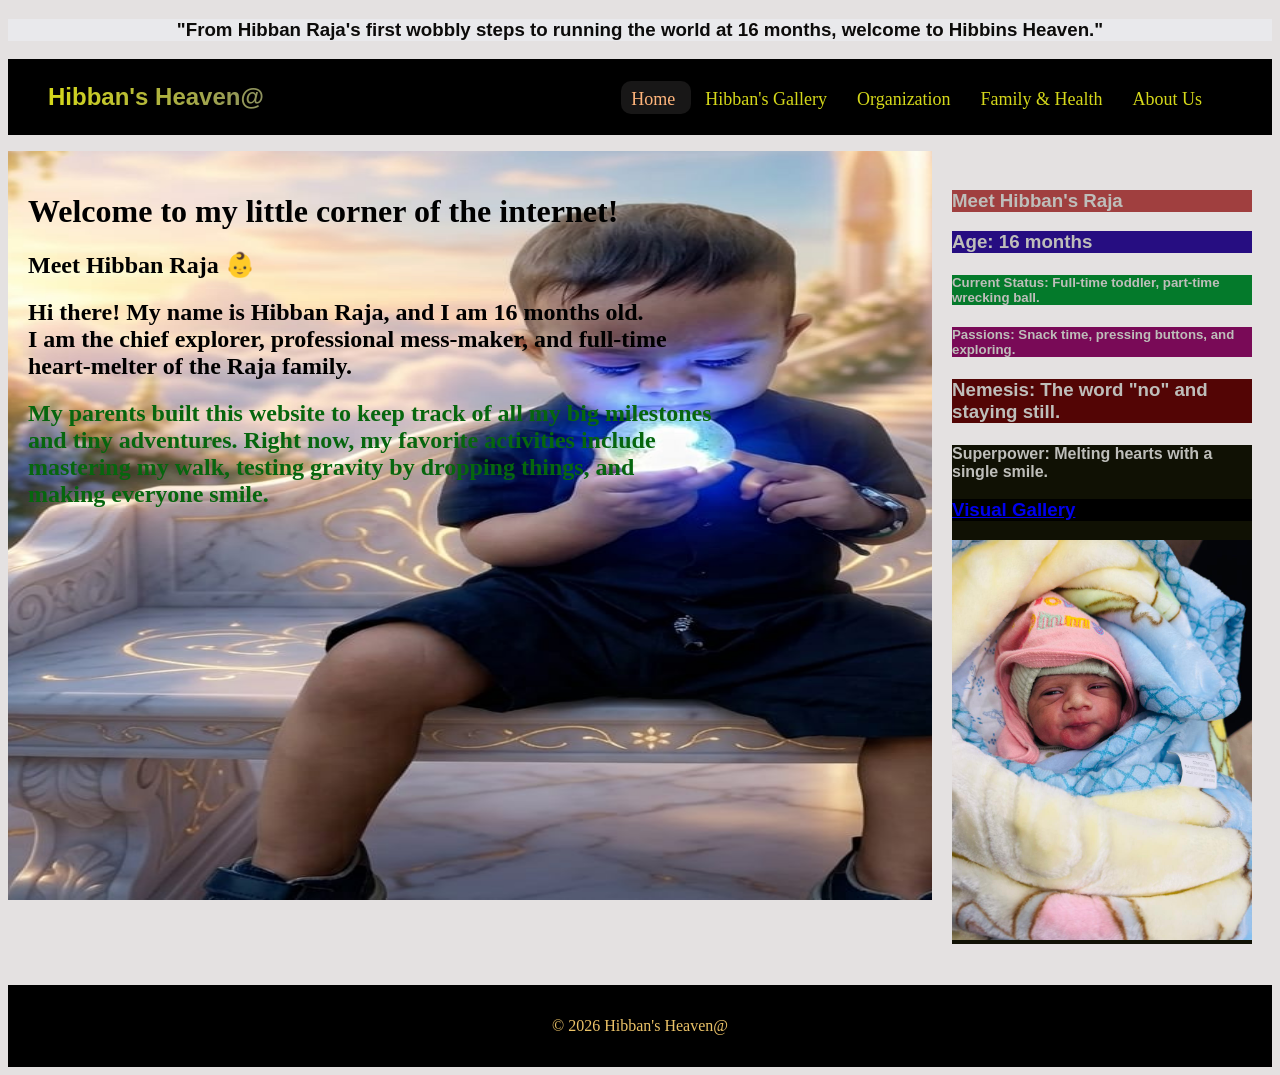
<file: index.html>
<!DOCTYPE html>
<html lang="en">
<head>
    <meta charset="UTF-8">
    <meta name="viewport" content="width=device-width, initial-scale=1.0">
    <title>Hibban's Haven</title>
    <link rel="icon" type="image/x-icon" href="/images/hibbans-logo.png">
 <link rel="stylesheet" href="style.css">
</head>
<style>
div {
  display:inline-block;
}
/* for moving text*/

  .slide-left {
    position: relative;
    animation: moveLeft 15s linear infinite;
    white-space: nowrap;
  }

  @keyframes moveLeft {
    from { left: 100%; } /* Start at the far right */
    to { left: -100%; }   /* End at the far left */
  }
</style>

</style>
<body style="background-color: rgb(228, 225, 225);">
    <header>    <h3 class ="slide-left">"From Hibban Raja's first wobbly steps to running the world at 16 months, welcome to Hibbins Heaven."</h3></header>

    <!-- Navigation Links -->
    <nav class="nav-menu">
        <ul>
       <div><li><h3 class="text-logo">Hibban's Heaven@&nbsp;&nbsp;&nbsp;&nbsp;&nbsp;&nbsp;&nbsp;&nbsp;&nbsp;&nbsp;&nbsp;&nbsp;&nbsp;&nbsp;&nbsp;&nbsp;&nbsp;&nbsp;&nbsp;&nbsp;&nbsp;&nbsp;&nbsp;&nbsp;&nbsp;&nbsp;&nbsp;&nbsp;&nbsp;&nbsp;&nbsp;&nbsp;&nbsp;&nbsp;&nbsp;&nbsp;&nbsp;&nbsp;&nbsp;&nbsp;&nbsp;&nbsp;&nbsp;&nbsp;&nbsp;&nbsp;&nbsp;&nbsp;&nbsp;&nbsp;&nbsp;&nbsp;&nbsp;</h3></li></div>
      <div><li class="li"> <a href="index.html" class="active">Home</a></li>
       <div><li class="li"> <a href="gallery.html" >Hibban's Gallery</a></li></div>
      <div><li class="li"><a href="organization.html">Organization</a></li></div>
      <div><li class="li"><a href="family-health.html">Family & Health</a></li></div>  
      <div><li class="li"><a href="about.html">About Us</a></li></div>  
        </ul>
    </nav>
    </div>
    <div class="container">
        <main>
        <h1>Welcome to my little corner of the internet!</h1>
            <h2>Meet Hibban Raja 👶</h2>
<h2 >Hi there! My name is Hibban Raja, and I am 16 months old.</br>I am the chief explorer, professional mess-maker, and full-time</br> heart-melter of the Raja family.</h2>            
<h2 style="color:rgb(6, 102, 14)">My parents built this website to keep track of all my big milestones</br> and tiny adventures. Right now, my favorite activities include</br> mastering my walk, testing gravity by dropping things, and </br>making everyone smile.</h2>        

        </main>
       <aside>
       <h3 style="background-color: rgb(160, 63, 63)";>Meet Hibban's Raja</h3>
                <h3 style="background-color: rgb(38, 13, 129)";>Age: 16 months</h3>
                <h5 style="background-color: rgb(4, 122, 43)";>Current Status: Full-time toddler, part-time wrecking ball.</h5>
                <h5 style="background-color: rgb(121, 10, 87)";>Passions: Snack time, pressing buttons, and exploring.</h5>
                <h3 style="background-color: rgb(83, 5, 5)";>Nemesis: The word "no" and staying still.</h3>
                <h4 style="background-color: rgb(16, 17, 4)"; >Superpower: Melting hearts with a single smile.</li>
            
            <a href="gallery.html"><h3 style="background-color: black"; >Visual Gallery</h3></a>
            <a href="gallery.html"><img src="./images/baby-born1.jpeg" width="300"></a>
             </aside>
    </div>
    <footer><p>&copy; 2026 Hibban's Heaven@</p></footer>
</body> 
</html>
</file>
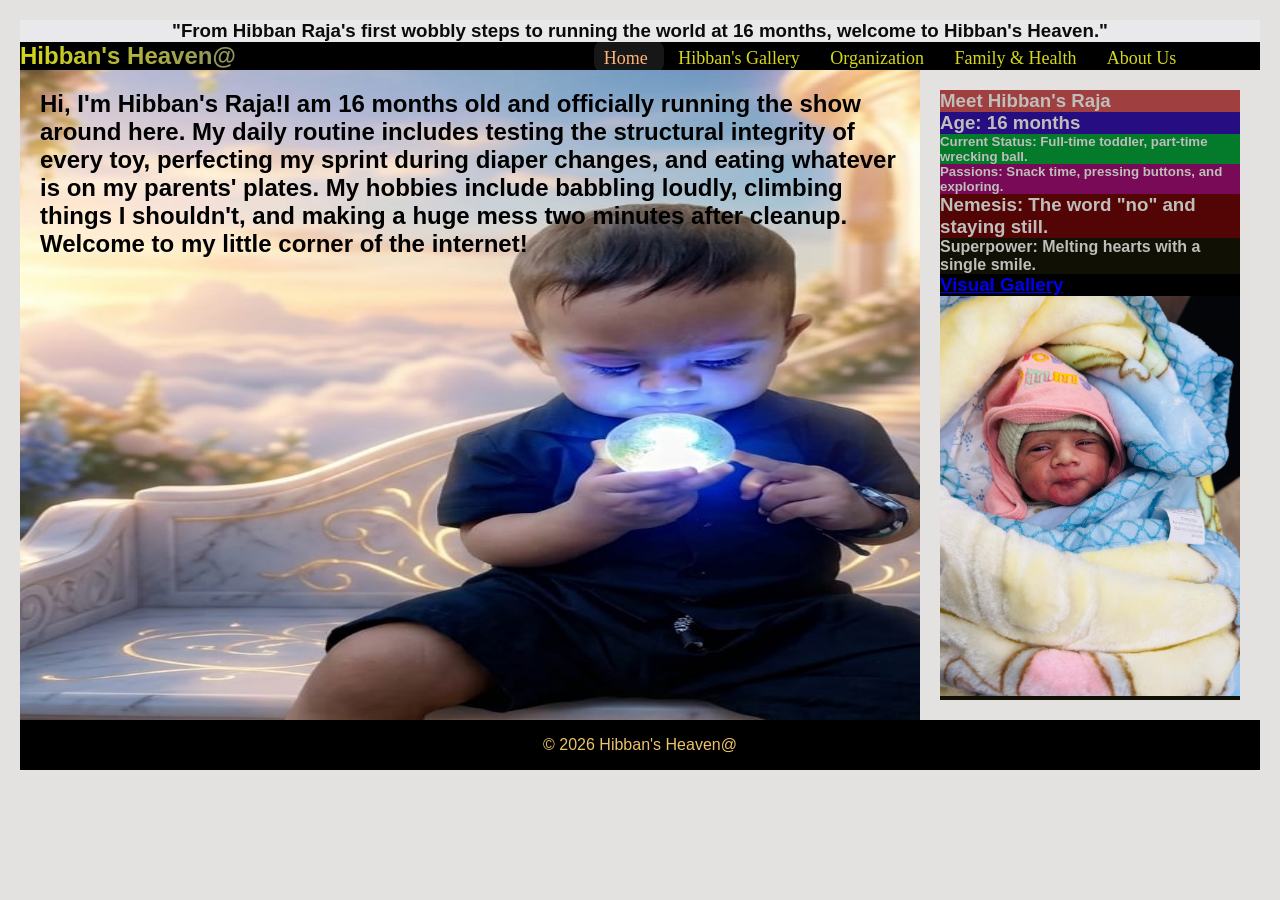
<file: about.html>
<!DOCTYPE html>
<html lang="en">
<head>
    <meta charset="UTF-8">
    <meta name="viewport" content="width=device-width, initial-scale=1.0">
    <title>Hibban's Gallery</title>
    <link rel="icon" type="image/x-icon" href="/images/hibbans-logo.png">
    <link rel="stylesheet" href="style.css">
    <style>
        div {
  display:inline-block;
}

/* for moving text*/

  .slide-left {
    position: relative;
    animation: moveLeft 15s linear infinite;
    white-space: nowrap;
  }

  @keyframes moveLeft {
    from { left: 100%; } /* Start at the far right */
    to { left: -100%; }   /* End at the far left */
  }
        * {
            box-sizing: border-box;
            margin: 0;
            padding: 0;
        }

        body {
            font-family: Arial, sans-serif;
            background-color: #f4f4f4;
            padding: 20px;
        }

        h1 {
            text-align: center;
            margin-bottom: 30px;
            color: #333;
        }

        /* The Masonry Container */
        .gallery-container {
            columns: 4; /* Number of columns for desktop */
            column-gap: 15px; /* Space between columns */
            width: 100%;
            max-width: 1200px;
            margin: 0 auto;
        }

        /* The Gallery Items */
        .gallery-item {
            background-color: #fff;
            display: inline-block; /* Prevents items from breaking across columns */
            width: 100%;
            margin-bottom: 15px; /* Space between rows */
            border-radius: 8px;
            overflow: hidden;
            box-shadow: 0 4px 8px rgba(0,0,0,0.1);
            transition: transform 0.3s ease;
        }

        .gallery-item:hover {
            transform: scale(1.02); /* Subtle zoom effect on hover */
        }

        /* The Images */
        .gallery-item img {
            width: 100%;
            height: auto; /* Maintains original aspect ratio */
            display: block;
        }

        /* Responsive Breakpoints */
        @media (max-width: 900px) {
            .gallery-container {
                columns: 3; /* 3 columns for tablets */
            }
        }

        @media (max-width: 600px) {
            .gallery-container {
                columns: 2; /* 2 columns for mobile phones */
            }
        }
    </style>
</head>
<body>
<body style="background-color: rgb(228, 225, 225);">
    <header>    <h3 class ="slide-left">"From Hibban Raja's first wobbly steps to running the world at 16 months, welcome to Hibban's Heaven."</h3></header>

    <!-- Navigation Links -->
    <nav class="nav-menu">
        <ul>
       <div><li><h3 class="text-logo">Hibban's Heaven@&nbsp;&nbsp;&nbsp;&nbsp;&nbsp;&nbsp;&nbsp;&nbsp;&nbsp;&nbsp;&nbsp;&nbsp;&nbsp;&nbsp;&nbsp;&nbsp;&nbsp;&nbsp;&nbsp;&nbsp;&nbsp;&nbsp;&nbsp;&nbsp;&nbsp;&nbsp;&nbsp;&nbsp;&nbsp;&nbsp;&nbsp;&nbsp;&nbsp;&nbsp;&nbsp;&nbsp;&nbsp;&nbsp;&nbsp;&nbsp;&nbsp;&nbsp;&nbsp;&nbsp;&nbsp;&nbsp;&nbsp;&nbsp;&nbsp;&nbsp;&nbsp;&nbsp;&nbsp;</h3></li></div>
      <div><li class="li"> <a href="index.html" class="active">Home</a></li>
       <div><li class="li"> <a href="gallery.html" >Hibban's Gallery </a></li></div>
      <div><li class="li"><a href="organization.html">Organization</a></li></div>
      <div><li class="li"><a href="family-health.html">Family & Health</a></li></div>  
      <div><li class="li"><a href="about.html">About Us</a></li></div>  
        </ul>
    </nav>
    </div>
    <div class="container">
        <main>
   <h2>Hi, I'm Hibban's Raja!I am 16 months old and officially running the show around here. 
    My daily routine includes testing the structural integrity of every toy, 
    perfecting my sprint during diaper changes, and eating whatever is on my parents' plates. 
    My hobbies include babbling loudly, climbing things I shouldn't, and making a huge mess two 
    minutes after cleanup. </br>Welcome to my little corner of the internet!</h2>
        </main>
        <aside>
            <h3 style="background-color: rgb(160, 63, 63)";>Meet Hibban's Raja</h3>
                <h3 style="background-color: rgb(38, 13, 129)";>Age: 16 months</h3>
                <h5 style="background-color: rgb(4, 122, 43)";>Current Status: Full-time toddler, part-time wrecking ball.</h5>
                <h5 style="background-color: rgb(121, 10, 87)";>Passions: Snack time, pressing buttons, and exploring.</h5>
                <h3 style="background-color: rgb(83, 5, 5)";>Nemesis: The word "no" and staying still.</h3>
                <h4 style="background-color: rgb(16, 17, 4)"; >Superpower: Melting hearts with a single smile.</li>
            
            <a href="gallery.html"><h3 style="background-color: black"; >Visual Gallery</h3></a>
            <a href="gallery.html"><img src="images/baby-born1.jpeg" width="300"></a>
            
           
        </aside>
    </div>

    <footer><p>&copy; 2026 Hibban's Heaven@</p></footer>



</body>
</html>
</file>
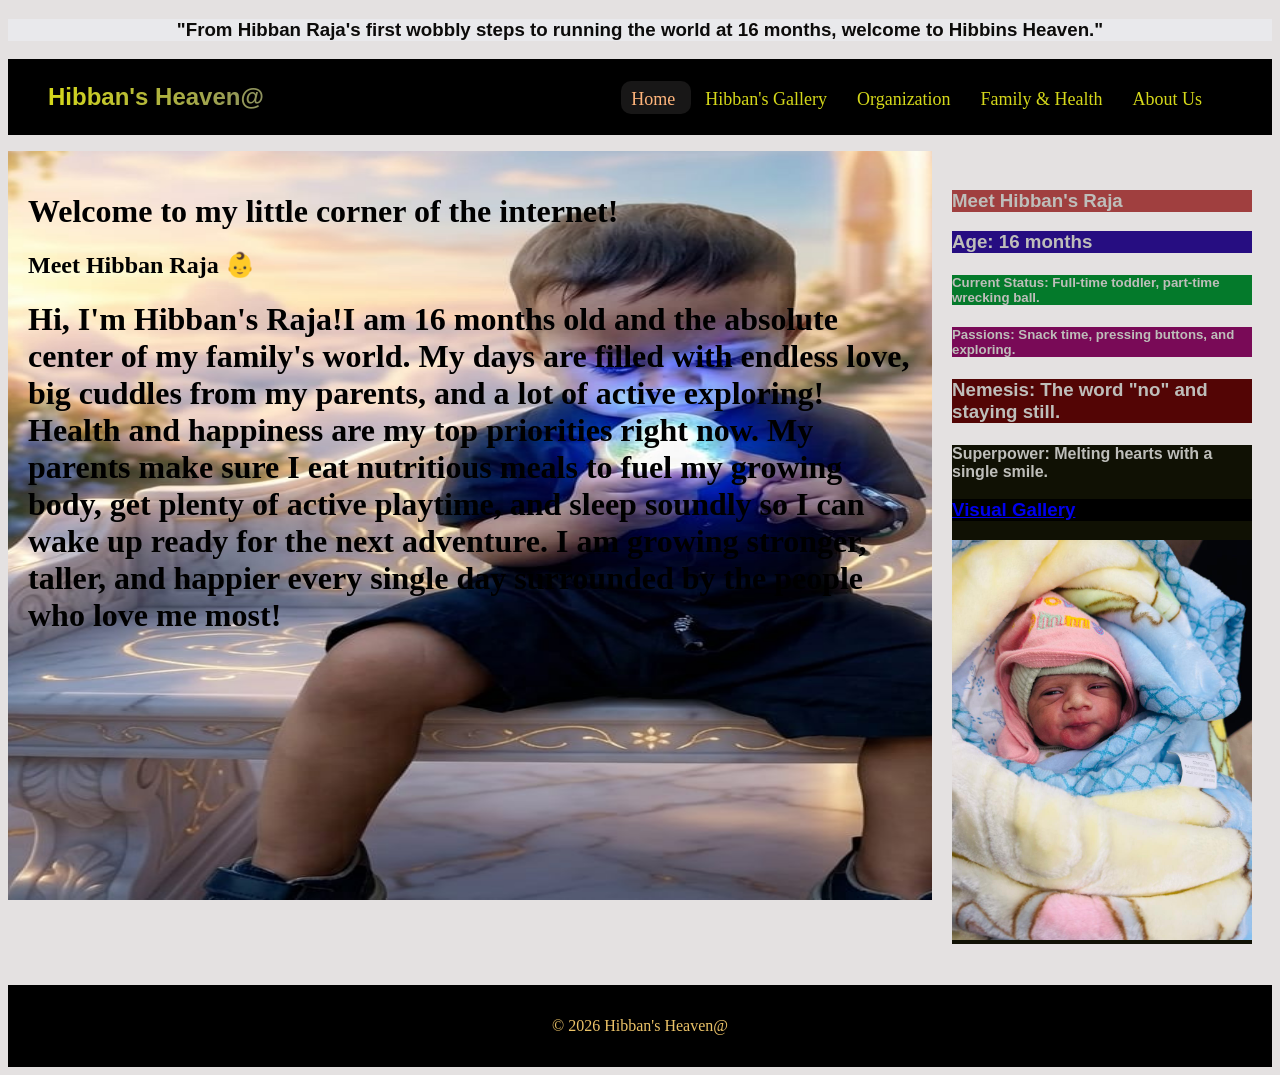
<file: family-health.html>
<!DOCTYPE html>
<html lang="en">
<head>
    <meta charset="UTF-8">
    <meta name="viewport" content="width=device-width, initial-scale=1.0">
    <title>Hibban's Haven</title>
    <link rel="icon" type="image/x-icon" href="/images/hibbans-logo.png">
 <link rel="stylesheet" href="style.css">
</head>
<style>
div {
  display:inline-block;
}

/* for moving text*/

  .slide-left {
    position: relative;
    animation: moveLeft 15s linear infinite;
    white-space: nowrap;
  }

  @keyframes moveLeft {
    from { left: 100%; } /* Start at the far right */
    to { left: -100%; }   /* End at the far left */
  }
</style>

</style>
<body style="background-color: rgb(228, 225, 225);">
    <header>    <h3 class ="slide-left">"From Hibban Raja's first wobbly steps to running the world at 16 months, welcome to Hibbins Heaven."</h3></header>

    <!-- Navigation Links -->
    <nav class="nav-menu">
        <ul>
       <div><li><h3 class="text-logo">Hibban's Heaven@&nbsp;&nbsp;&nbsp;&nbsp;&nbsp;&nbsp;&nbsp;&nbsp;&nbsp;&nbsp;&nbsp;&nbsp;&nbsp;&nbsp;&nbsp;&nbsp;&nbsp;&nbsp;&nbsp;&nbsp;&nbsp;&nbsp;&nbsp;&nbsp;&nbsp;&nbsp;&nbsp;&nbsp;&nbsp;&nbsp;&nbsp;&nbsp;&nbsp;&nbsp;&nbsp;&nbsp;&nbsp;&nbsp;&nbsp;&nbsp;&nbsp;&nbsp;&nbsp;&nbsp;&nbsp;&nbsp;&nbsp;&nbsp;&nbsp;&nbsp;&nbsp;&nbsp;&nbsp;</h3></li></div>
      <div><li class="li"> <a href="index.html" class="active">Home</a></li>
       <div><li class="li"> <a href="gallery.html" >Hibban's Gallery</a></li></div>
      <div><li class="li"><a href="organization.html">Organization</a></li></div>
      <div><li class="li"><a href="family-health.html">Family & Health</a></li></div>  
      <div><li class="li"><a href="about.html">About Us</a></li></div>  
        </ul>
    </nav>
    </div>
    <div class="container">
        <main>
        <h1>Welcome to my little corner of the internet!</h1>
            <h2>Meet Hibban Raja 👶</h2>
<h1>Hi, I'm Hibban's Raja!I am 16 months old and the absolute center of my family's world. My days are filled with endless love, big cuddles from my parents, and a lot of active exploring! Health and happiness are my top priorities right now. My parents make sure I eat nutritious meals to fuel my growing body, get plenty of active playtime, and sleep soundly so I can wake up ready for the next adventure. I am growing stronger, taller, and happier every single day surrounded by the people who love me most!</h1>
        </main>
       <aside>
       <h3 style="background-color: rgb(160, 63, 63)";>Meet Hibban's Raja</h3>
                <h3 style="background-color: rgb(38, 13, 129)";>Age: 16 months</h3>
                <h5 style="background-color: rgb(4, 122, 43)";>Current Status: Full-time toddler, part-time wrecking ball.</h5>
                <h5 style="background-color: rgb(121, 10, 87)";>Passions: Snack time, pressing buttons, and exploring.</h5>
                <h3 style="background-color: rgb(83, 5, 5)";>Nemesis: The word "no" and staying still.</h3>
                <h4 style="background-color: rgb(16, 17, 4)"; >Superpower: Melting hearts with a single smile.</li>
            
            <a href="gallery.html"><h3 style="background-color: black"; >Visual Gallery</h3></a>
            <a href="gallery.html"><img src="images/baby-born1.jpeg" width="300"></a>
             </aside>
    </div>



    <footer><p>&copy; 2026 Hibban's Heaven@</p></footer>



</body> 
</html>
</file>
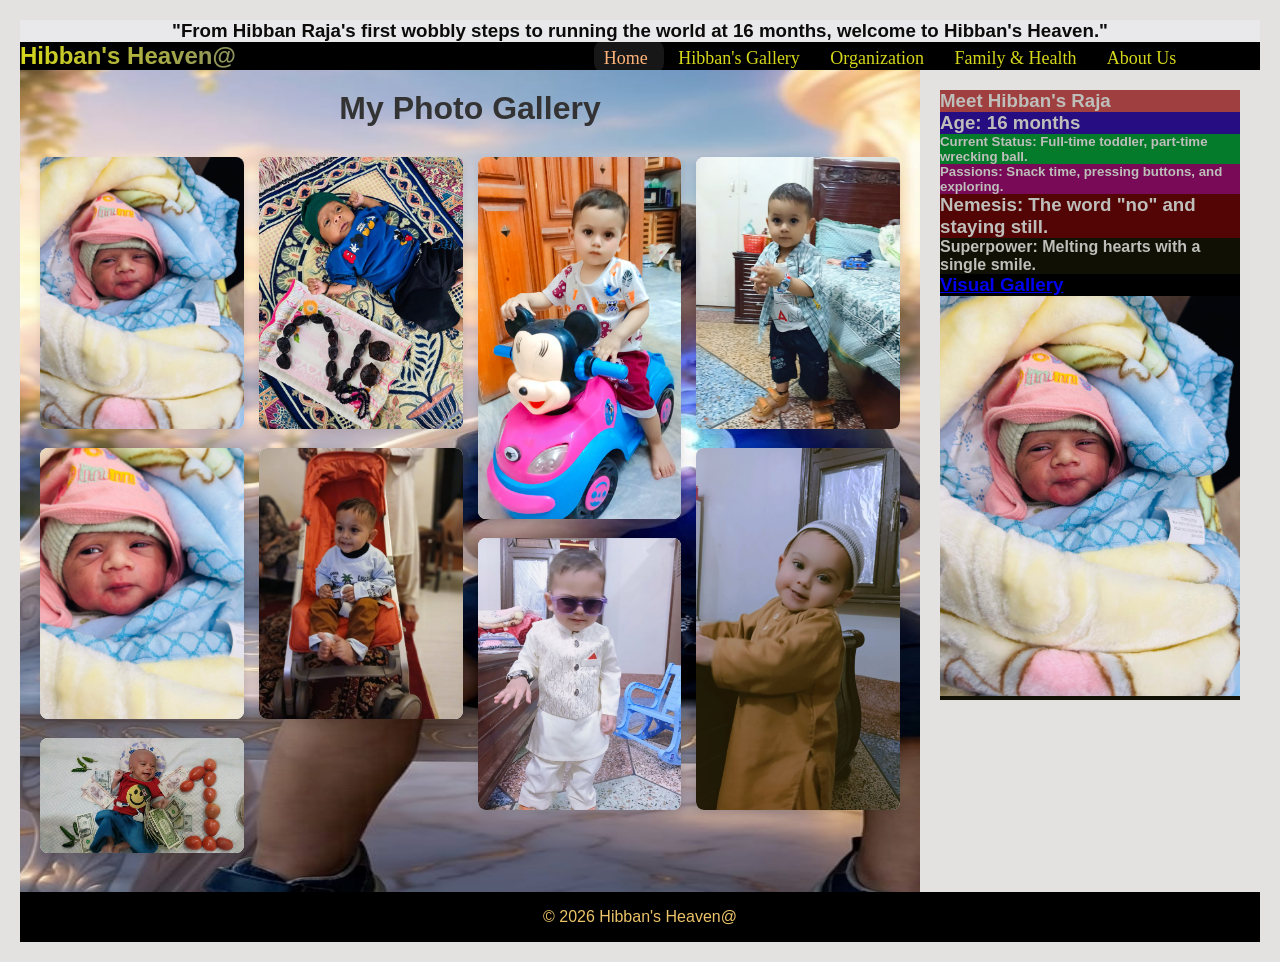
<file: gallery.html>
<!DOCTYPE html>
<html lang="en">
<head>
    <meta charset="UTF-8">
    <meta name="viewport" content="width=device-width, initial-scale=1.0">
    <title>Hibban's Gallery</title>
    <link rel="icon" type="image/x-icon" href="/images/hibbans-logo.png">
    <link rel="stylesheet" href="style.css">
    <style>
        div {
  display:inline-block;
}

/* for moving text*/

  .slide-left {
    position: relative;
    animation: moveLeft 15s linear infinite;
    white-space: nowrap;
  }

  @keyframes moveLeft {
    from { left: 100%; } /* Start at the far right */
    to { left: -100%; }   /* End at the far left */
  }
        * {
            box-sizing: border-box;
            margin: 0;
            padding: 0;
        }

        body {
            font-family: Arial, sans-serif;
            background-color: #f4f4f4;
            padding: 20px;
        }

        h1 {
            text-align: center;
            margin-bottom: 30px;
            color: #333;
        }

        /* The Masonry Container */
        .gallery-container {
            columns: 4; /* Number of columns for desktop */
            column-gap: 15px; /* Space between columns */
            width: 100%;
            max-width: 1200px;
            margin: 0 auto;
        }

        /* The Gallery Items */
        .gallery-item {
            background-color: #fff;
            display: inline-block; /* Prevents items from breaking across columns */
            width: 100%;
            margin-bottom: 15px; /* Space between rows */
            border-radius: 8px;
            overflow: hidden;
            box-shadow: 0 4px 8px rgba(0,0,0,0.1);
            transition: transform 0.3s ease;
        }

        .gallery-item:hover {
            transform: scale(1.02); /* Subtle zoom effect on hover */
        }

        /* The Images */
        .gallery-item img {
            width: 100%;
            height: auto; /* Maintains original aspect ratio */
            display: block;
        }

        /* Responsive Breakpoints */
        @media (max-width: 900px) {
            .gallery-container {
                columns: 3; /* 3 columns for tablets */
            }
        }

        @media (max-width: 600px) {
            .gallery-container {
                columns: 2; /* 2 columns for mobile phones */
            }
        }
    </style>
</head>
<body>
<body style="background-color: rgb(228, 225, 225);">
    <header>    <h3 class ="slide-left">"From Hibban Raja's first wobbly steps to running the world at 16 months, welcome to Hibban's Heaven."</h3></header>

    <!-- Navigation Links -->
    <nav class="nav-menu">
        <ul>
       <div><li><h3 class="text-logo">Hibban's Heaven@&nbsp;&nbsp;&nbsp;&nbsp;&nbsp;&nbsp;&nbsp;&nbsp;&nbsp;&nbsp;&nbsp;&nbsp;&nbsp;&nbsp;&nbsp;&nbsp;&nbsp;&nbsp;&nbsp;&nbsp;&nbsp;&nbsp;&nbsp;&nbsp;&nbsp;&nbsp;&nbsp;&nbsp;&nbsp;&nbsp;&nbsp;&nbsp;&nbsp;&nbsp;&nbsp;&nbsp;&nbsp;&nbsp;&nbsp;&nbsp;&nbsp;&nbsp;&nbsp;&nbsp;&nbsp;&nbsp;&nbsp;&nbsp;&nbsp;&nbsp;&nbsp;&nbsp;&nbsp;</h3></li></div>
      <div><li class="li"> <a href="index.html" class="active">Home</a></li>
       <div><li class="li"> <a href="gallery.html" >Hibban's Gallery </a></li></div>
      <div><li class="li"><a href="organization.html">Organization</a></li></div>
      <div><li class="li"><a href="family-health.html">Family & Health</a></li></div>  
      <div><li class="li"><a href="about.html">About Us</a></li></div>  
        </ul>
    </nav>
    </div>
    <div class="container">
        <main>
    <h1>My Photo Gallery</h1>

    <div class="gallery-container">
       
         <div class="gallery-item">
            <img src="./images/baby-born1.jpeg" alt="Tall Image">
        </div>
 <div class="gallery-item">
            <img src="./images/baby-born2.jpeg" alt="Tall Image">
        </div>
 <!-- Item 1 (Tall Image) -->
        <div class="gallery-item">
            <img src="./images/hibban-img (10).jpeg" alt="Tall Image">
        </div>
        <div class="gallery-item">
            <img src="./images/second-month.jpeg" alt="Tall Image">
        </div>
        

        <!-- Item 2 (Wide Image) -->
        <div class="gallery-item">
            <img src="./images/hibban-img (6).jpeg" alt="Wide Image">
        </div>

        <!-- Item 3 (Square Image) -->
        <div class="gallery-item">
            <img src="./images/hibban-img (7).jpeg" alt="Square Image">
        </div>

        <!-- Item 4 (Very Tall Image) -->
        <div class="gallery-item">
            <img src="./images/hibban-img (8).jpeg" alt="Very Tall Image">
        </div>

        <!-- Item 5 (Short Image) -->
        <div class="gallery-item">
            <img src="./images/hibban-img (9).jpeg" alt="Medium Image">
        </div>

        <!-- Item 6 (Medium Image) -->
        <div class="gallery-item">
            <img src="./images/hibban-img (1).jpeg" alt="short Image">
        </div>
    </div>

        </main>
        <aside>
       <h3 style="background-color: rgb(160, 63, 63)";>Meet Hibban's Raja</h3>
                <h3 style="background-color: rgb(38, 13, 129)";>Age: 16 months</h3>
                <h5 style="background-color: rgb(4, 122, 43)";>Current Status: Full-time toddler, part-time wrecking ball.</h5>
                <h5 style="background-color: rgb(121, 10, 87)";>Passions: Snack time, pressing buttons, and exploring.</h5>
                <h3 style="background-color: rgb(83, 5, 5)";>Nemesis: The word "no" and staying still.</h3>
                <h4 style="background-color: rgb(16, 17, 4)"; >Superpower: Melting hearts with a single smile.</li>
            
            <a href="gallery.html"><h3 style="background-color: black"; >Visual Gallery</h3></a>
            <a href="gallery.html"><img src="images/baby-born1.jpeg" width="300"></a>
             </aside>
    </div>

    <footer><p>&copy; 2026 Hibban's Heaven@</p></footer>



</body>
</html>
</file>
<file: style.css>
.nav-menu a {
    text-decoration: none;
    font-family:cursive;
    justify-content:right;
    font-size: 18px;
    color:rgb(213, 216, 26);
    font-weight: 500;
    padding: 8px 16px 5px 10px; 
    border-radius: 10px;
    transition: all 0.3s ease;
}

.nav-menu a:hover, 
.nav-menu a.active {
    background-color: rgba(235, 225, 223, 0.1); 
    color: #feb47b;
}

/**logo text style set**/
 .header-banner {
    color: #a06f58;
    font-family:cursive;
    text-align:left; 
   padding: 10px 10px;  
}
li {
      display: inline;
}
/**background image set**/
    /*logo writing style set*/
.text-logo {
  font-size: 24px;
  font-weight: 1200;
  background: -webk it-linear-gradient(#eee, #333);
  background: linear-gradient(to right,rgb(213, 216, 26), #161cce);
  -webkit-background-clip: text;
  -webkit-text-fill-color: transparent;
  display: inline-block;
  font-family: sans-serif;
}

       
        header 
        { 
            background:rgb(233, 233, 236); 
            color:rgb(12, 11, 10); 
            text-align: center;
            font-size: 16px;
            font-family: 'Franklin Gothic Medium', 'Arial Narrow', Arial, sans-serif;
        }
        nav 
        { 
            background:black;
            color:rgb(213, 216, 26); 
            padding: 0px; 
            justify-content:left; 
            gap: 2px; 
        }
        .container 
        { 
            display: flex; 
            min-height: 400px; }
        main 
        { 
            flex: 3; 
            padding: 20px; 
            background: #5590f5; 
            background-image: url("./images/hibban-heaven.jpeg");
            background-repeat: round;
            background-attachment:fixed;
            background-size:cover;
            border-bottom: #5590f5;
        }
        
        aside { 
            flex: 1; 
            padding: 20px; 
            background: rgb(228, 225, 225);
            color:rgb(190, 190, 186);
            font-family:Arial, Helvetica, sans-serif; 
        }
       
        footer { 
            background: black; 
            color:rgb(236, 195, 104); 
            text-align: center; 
            padding: 1rem; }
</file>
